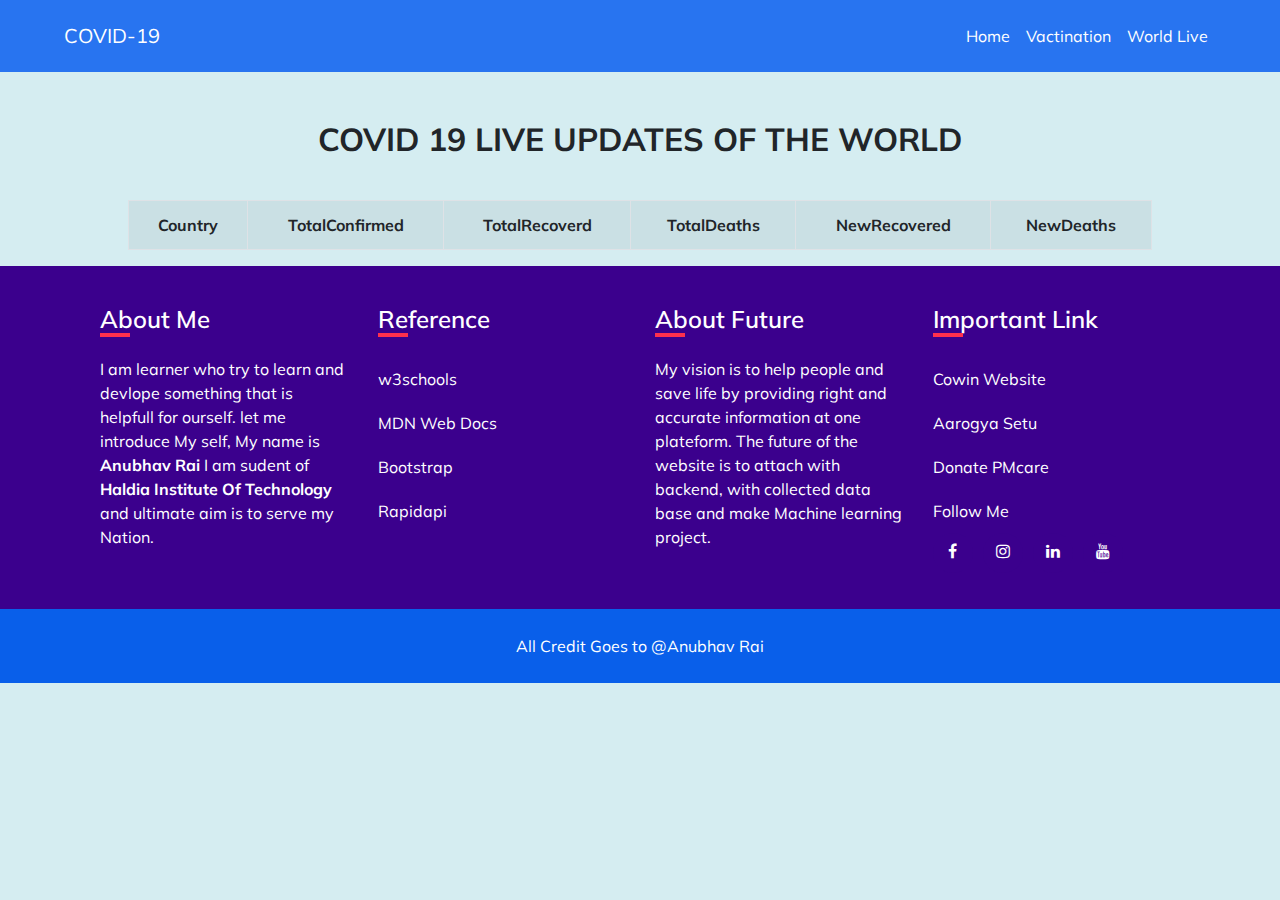
<file: world.html>
<!DOCTYPE html>
<html>
<head>
	<title></title>
  <meta charset="utf-8">
  <meta name="viewport" content="width=device-width, initial-scale=1">

  <link rel="stylesheet" type="text/css" href="style.css">


  <link rel="stylesheet" href="https://maxcdn.bootstrapcdn.com/bootstrap/4.4.1/css/bootstrap.min.css">
  <link href="https://fonts.googleapis.com/css?family=Muli&display=swap" rel="stylesheet">
  <link rel="stylesheet" href="https://cdnjs.cloudflare.com/ajax/libs/font-awesome/4.7.0/css/font-awesome.min.css" integrity="sha256-eZrrJcwDc/3uDhsdt61sL2oOBY362qM3lon1gyExkL0=" crossorigin="anonymous" />
  <!-- Latest compiled and minified CSS -->
	<link rel="stylesheet" href="https://maxcdn.bootstrapcdn.com/bootstrap/4.4.1/css/bootstrap.min.css">

	<!-- jQuery library -->
	<script src="https://ajax.googleapis.com/ajax/libs/jquery/3.4.1/jquery.min.js"></script>

	<!-- Popper JS -->
	<script src="https://cdnjs.cloudflare.com/ajax/libs/popper.js/1.16.0/umd/popper.min.js"></script>

	<!-- Latest compiled JavaScript -->
	<script src="https://maxcdn.bootstrapcdn.com/bootstrap/4.4.1/js/bootstrap.min.js"></script>
 
</head>
<body onload="fetch();">

<nav class="navbar navbar-expand-lg p-3 nav_style">
  <a class="navbar-brand pl-5" href="#" >COVID-19</a>
  <button class="navbar-toggler" type="button" data-toggle="collapse" data-target="#navbarSupportedContent" aria-controls="navbarSupportedContent" aria-expanded="false" aria-label="Toggle navigation">
    <span class="navbar-toggler-icon"></span>
  </button>

  <div class="collapse navbar-collapse" id="navbarSupportedContent">
    <ul class="navbar-nav ml-auto pr-5 text-capitalize">
      <li class="nav-item active">
        <a class="nav-link" href="C:/Covid%20Resources/index.html#">Home <span class="sr-only">(current)</span></a>
      </li>
      <!-- <li class="nav-item">
        <a class="nav-link" href="#aboutid">about</a>
      </li>
      <li class="nav-item">
        <a class="nav-link" href="#sympid">symptoms</a>
      </li>
      <li class="nav-item">
        <a class="nav-link" href="#preventid">prevention</a>
      </li>
      <li class="nav-item">
        <a class="nav-link" href="#contactid">contact</a>
      </li> -->
	  <li class="nav-item">
        <a class="nav-link" href="C:\Covid Resources\vaccine\index.html" target="_blank" >Vactination</a>
      </li>
	  <li class="nav-item">
        <a class="nav-link" href="#worldlive">World Live</a>
       <!--  </li>
	  <li class="nav-item">
        <a class="nav-link" href="#indialive">India Live</a>
      </li>  -->
    </ul>
  </div>
</nav>

<!--application will start-->


	<section class="corona_update" >
		<div class="mb-3">
			<h2 class="text-center text-uppercase mt-5"> <b>Covid 19 Live Updates Of the World</b> </h2>
		</div>

       <div class="table-responsive" style="padding: 2% 10% 0% 10% ;" >
       	 <table class="table table-bordered table-striped text-center" id="tval">

	       	 	<tr >
	       	 		<th>Country</th>
	       	 		<th>TotalConfirmed</th>
	       	 		<th>TotalRecoverd</th>
	       	 		<th>TotalDeaths</th>
	       	 		<th>NewRecovered</th>
	       	 		<th>NewDeaths</th>
	       	 	</tr>

	       	 	<?php

                 $data = file_get_contents('https://api.covid19api.com/summary');

                 $coronalive = json_decode($data,true);

                 
                 
	       	 	?>
	       	 	<script type="text/javascript">
	       	 		function fetch(){
	       	 			$.get('https://api.covid19api.com/summary',
                            
                             function (data){
                             	// console.log(data['Countries'].length)
                             	var tval = document.getElementById('tval');
                             	for(var i=1;i<(data['Countries'].length);i++){
                             		var x = tval.insertRow();
                             		x.insertCell(0);

                             		tval.rows[i].cells[0].innerHTML = data['Countries'][i-1]['Country'];
                             		tval.rows[i].cells[0].style.background = "#e91e63";
                             		tval.rows[i].cells[0].style.color = "#fff";

                             		x.insertCell(1);
                             		tval.rows[i].cells[1].innerHTML = data['Countries'][i-1]['TotalConfirmed'];
                             		tval.rows[i].cells[1].style.background = "#4bb7d8";

                             		x.insertCell(2);
                             		tval.rows[i].cells[2].innerHTML = data['Countries'][i-1]['TotalRecovered'];
                             		tval.rows[i].cells[2].style.background = "#f36e23";


                             			x.insertCell(3);
                             		tval.rows[i].cells[3].innerHTML = data['Countries'][i-1]['TotalDeaths'];
                             		tval.rows[i].cells[3].style.background = "white";

                             			x.insertCell(4);
                             		tval.rows[i].cells[4].innerHTML = data['Countries'][i-1]['NewRecovered'];
                             		tval.rows[i].cells[4].style.background = "#ffc107";

                             			x.insertCell(5);
                             		tval.rows[i].cells[5].innerHTML = data['Countries'][i-1]['NewDeaths'];
                             		tval.rows[i].cells[5].style.background = "#343a40";
                             		tval.rows[i].cells[5].style.color = "#fff";

                             	}
                             }
                            
	       	 				)
	       	 		}
	       	 	</script>
       	 </table>
       </div>

	</section>

<!--application will end-->

<div class="containter scrolltop float-right pr-5">
	<i class="fa fa-arrow-up"  onclick="topFunction()" id="myBtn" > </i> 
</div>


<footer class="footer">
	<div class="container">
	   <div class="row">
		  <div class="col-md-3 m-b-30">
			 <div class="footer-title m-t-5 m-b-20 p-b-8">  
				About Me  
			 </div>
			 <p class="white-text">  
				I am learner who try to learn and devlope something that is helpfull for ourself. let me introduce My self, My name is
				<b>Anubhav Rai</b> I am sudent of <b>Haldia Institute Of Technology</b> and ultimate aim is to serve my Nation.
			 </p>
		  </div>
		  <div class="col-md-3 m-b-30">
			 <div class="footer-title m-t-5 m-b-20 p-b-8">  
				 Reference  
			 </div>
			 <div class="footer-links">  
				<a href="https://www.w3schools.com/html/default.asp" target="_blank">  
				w3schools 
				</a>  
				<a href="https://developer.mozilla.org/en-US/docs/Web/CSS" target="_blank">  
				 MDN Web Docs  
				</a>  
				<a href="https://getbootstrap.com/docs/5.1/getting-started/introduction/" target="_blank">  
				 Bootstrap  
				</a>  
				<a href="https://rapidapi.com/hub" target="_blank">  
				 Rapidapi  
				</a>  
			 </div>
		  </div>
		  <div class="col-md-3 m-b-30">
			 <div class="footer-title m-t-5 m-b-20 p-b-8">  
				About Future 
			 </div>
			 <p class="white-text">  
				My vision is to help people and save life by providing right and accurate information at one plateform.
				The future of the website is to attach with backend, with collected data base and make Machine learning project.
			  </p>
			 <!-- <div class="footer-links">  
				<a href="#">  
				Blog  
				</a>  
				<a href="#">  
				FAQ  
				</a>  
				<a href="#">  
				Terms & conditions  
				</a>  
				<a href="#">  
				Privacy policy  
				</a>  
			 </div> -->
		  </div>
		  <div class="col-md-3 m-b-30">
			 <div class="footer-title m-t-5 m-b-20 p-b-8">  
				Important Link
			 </div>
			 <div class="footer-links">  
				<a href="https://www.cowin.gov.in/">  
				Cowin Website 
				</a>  
				<a href="https://play.google.com/store/apps/details?id=nic.goi.aarogyasetu&hl=en_IN&gl=US">  
				Aarogya Setu 
				</a>  
				<a href="https://www.pmcares.gov.in/en/">  
				Donate PMcare 
				</a>  
				<a href="https://github.com/KrAnubhav">  
				Follow Me 
				</a>  
			 </div>
			 <div class="footer-social-links m-t-30">
				<li> 
					<a href="https://www.facebook.com/anubhav.rai.96155/" target="_blank"><i class="fa fa-facebook" aria-hidden="true"> </i> </a>  
				   <a href="https://www.instagram.com/anubhav_garg__/" target="_blank"> <i class="fa fa-instagram" aria-hidden="true"> </i> </a>  
				   <a href="https://www.linkedin.com/in/anubhav-rai-9aa3261a6/" target="_blank"> <i class="fa fa-linkedin" aria-hidden="true"> </i> </a>  
				   <a href="https://www.youtube.com/channel/UC5AlPvuzqleL_i4eyI2nIdA" target="_blank"> <i class="fa fa-youtube" aria-hidden="true"> </i> </a>  
				</li>
			 </div>
		  </div>
	   </div>
	</div>
 </footer> 
 
 <div class="footer-bottom">  
	All Credit Goes to @Anubhav Rai
 </div>


</body>
<style>
	body{
		background-color: rgb(213, 237, 241);"
	}
</style>
<script>

mybutton = document.getElementById("myBtn");
// When the user scrolls down 20px from the top of the document, show the button
window.onscroll = function() {scrollFunction()};
function scrollFunction() {
if (document.body.scrollTop > 100 || document.documentElement.scrollTop > 100) {
mybutton.style.display = "block";
} else {
mybutton.style.display = "none";
}
}
// When the user clicks on the button, scroll to the top of the document
function topFunction() {
document.body.scrollTop = 0; // For Safari
document.documentElement.scrollTop = 0; // For Chrome, Firefox, IE and Opera
}
</script>

</html>
</file>
<file: style.css>
html{ scroll-behavior: smooth; }
		
*{ margin: 0; padding:0; box-sizing: border-box;font-family: 'Muli', sans-serif; }

.row{ margin: 0!important; }

.nav_style{ background-color: #2874f0!important;  }

.nav_style a{ color: white; }

.main_header{  height: 450px; 
	/*background-color: green; */
   /*box-shadow: 0 8px 6px -6px black;*/

}

.navbarSupportedContent{
  
  background: rgb(9, 95, 234);  

}


.rightside h1{ font-size: 3rem; }

.eksath_anime img{ animation: heartbeat 5s linear infinite}

@keyframes heartbeat
{
  0%
  {
    transform: scale( .75 );
  }
  20%
  {
    transform: scale( 1 );
  }
  40%
  {
    transform: scale( .75 );
  }
  60%
  {
    transform: scale( 1 );
  }
  80%
  {
    transform: scale( .75 );
  }
  100%
  {
    transform: scale( .75 );
  }
}


.corona_anime img{ animation: coranaround 3s linear infinite}

@keyframes coranaround{ 
	0% { transform: rotate(0); }
	100% { transform: rotate(360deg); }
 }



/****************** project work ****************/
.corono_update{
	margin: 0 0 30px 0;
	/*background-color: #fab1a0;*/
}

.corono_update h3{ color: #ff7675; }

.corono_update h1{
	font-size: 2rem;
	text-align: center;
}


/*********************** project works end ************/

/******************* about css **************/

.sub_section{ 
	background-color: #fbfafd;
	/*padding: 50px 0;*/
 }

/************* footer *******************/

/* .footer_style{
	 background-color: #a29bfe!important;  
}

.footer_style p {
	margin-bottom: 0!important;
} */

.footer {  
  margin-bottom: 0!important;
  background-position: 100%;
  left: 0;
  bottom: 0;
  width: 100%;
  padding: 30px 25px ;  
  background: #3B008D;  
  color: #fff;
  position:; 
   
  margin: 0!important;
  }  
  .footer-title {  
  position: relative;  
  color: #fff;  
  font-size: 24px;  
  font-weight: 600;  
  margin-top: 5px;  
  margin-bottom: 20px; 
   
  }  
  .footer-title:after {  
  position: absolute;  
  content: '';  
  left: 0;  
  bottom: 0;  
  width: 30px;  
  height: 4px;  
  background: #ff304d;  
  }  
  .footer-links a {  
  padding: 10px 0;  
  color: #fff;  
  display: block;  
  transition: color 0.5s ease-in-out;  
  text-decoration: none;  
  }  
  .footer-links a:hover {  
  color: #ff304d;  
  }  
  .footer-social-links li {  
  display: inline-block;  
  }  
  .footer-social-links a {  
  width: 40px;  
  height: 40px;  
  font-size: 16px;  
  float: left;  
  margin-right: 10px;  
  padding: 10px;  
  border-radius: 50px;  
  text-align: center;  
  color: #fff;  
  line-height: 1;  
  -webkit-transition: background 0.3s ease-in-out;  
  -moz-transition: background 0.3s ease-in-out;  
  transition: background 0.3s ease-in-out;  
  background: #3B008D;  
  }  
  .footer-social-links a:hover {  
  background: #ff304d;  
  }  
  .footer-bottom {  
  width: 100%;  
  padding: 25px 0;  
  text-align: center;  
  color: #fff;  
  background: rgb(9, 95, 234);  
  }  
  

/***************** top scroll **************/
#myBtn {
  display: none; /* Hidden by default */
  position: fixed; /* Fixed/sticky position */
  bottom: 30px; /* Place the button at the bottom of the page */
  right: 40px; /* Place the button 30px from the right */
  z-index: 99; /* Make sure it does not overlap */
  border: none; /* Remove borders */
  outline: none; /* Remove outline */
  background-color: #00A8FF; /* Set a background color */
  color: white; /* Text color */
  cursor: pointer; /* Add a mouse pointer on hover */
  padding: 10px; /* Some padding */
  border-radius: 10px; /* Rounded corners */
}

#myBtn:hover {
  background:  #606060 ; /* Add a dark-grey background on hover */
}



/***************** responsive css *****************/

@media(max-width: 780px)
{ .main_header{ height: 700px; text-align: center; }

	.main_header h1{     
	text-align: center;
    padding: 0;
    width: 100%;
    font-size: 30px; }
}
</file>
